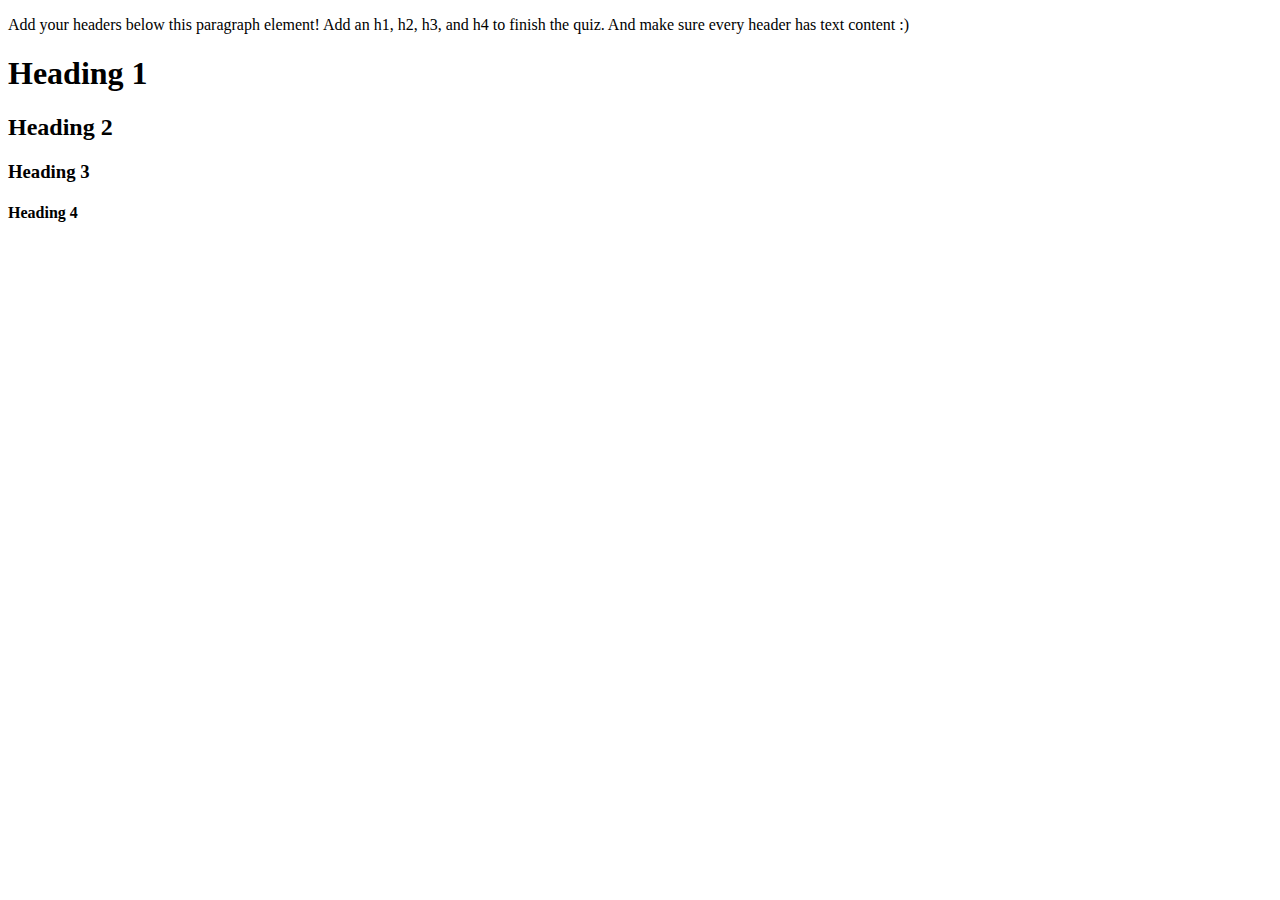
<file: lesson_03/index.html>
<!DOCTYPE html>
<html lang="en">
<head>
  <meta charset="UTF-8">
  <title>Headers Quiz</title>
  <!-- the next line loads the tests for the Udacity Feedback extension -->
  <meta name="udacity-grader" content="http://udacity.github.io/fend/fend-refresh/lesson2/problem-set/headers/tests.json">
</head>
<body>
  <p>Add your headers below this paragraph element! Add an h1, h2, h3, and h4 to finish the quiz. And make sure every header has text content :)</p>
  <h1>Heading 1</h1>
  <h2>Heading 2</h2>
  <h3>Heading 3</h3>
  <h4>Heading 4</h4>
</body>
</html>
</file>
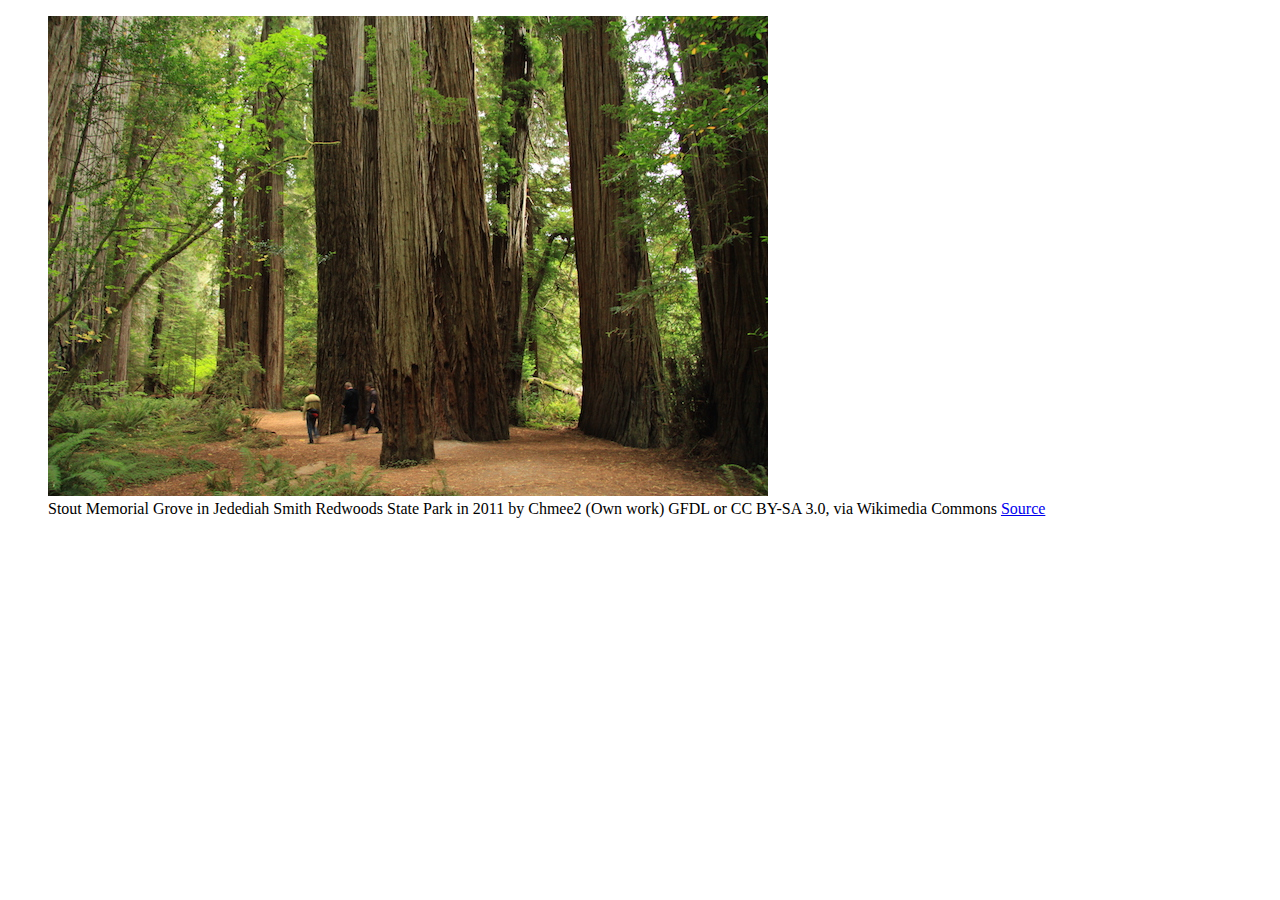
<file: lesson_03/figures/index.html>
<!DOCTYPE html>
<html lang="en">
<head>
  <meta charset="UTF-8">
  <title>Figures Quiz</title>
  <!-- the next line loads the tests for the Udacity Feedback extension -->
  <meta name="udacity-grader" content="http://udacity.github.io/fend/fend-refresh/lesson2/problem-set/figures/tests.json">
</head>
<body>
  <!--
  You'll see some text written like this below: [words that are displayed](http://website.com). This is Markdown syntax for a link. You can think of Markdown as HTML shorthand. You'll need to turn it into HTML that looks like <a href="http://website.com">words that are displayed</a>.

  Learn more about Markdown here: https://daringfireball.net/projects/markdown/
  -->

  <!-- Turn this into HTML! -->
  <figure>
    <img src="redwoods_state_park.jpg" alt="Stout Memorial Grove in Jedediah Smith Redwoods State Park">
    
    <figcaption>
      Stout Memorial Grove in Jedediah Smith Redwoods State Park in 2011 by Chmee2 (Own work) GFDL or CC BY-SA 3.0, via Wikimedia Commons
        <a href="https://commons.wikimedia.org/wiki/File%3AStout_Memorial_Grove_in_Jedediah_Smith_Redwoods_State_Park_in_2011_(22).JPG">Source</a>
    </figcaption>    
    
  </figure>

</body>
</html>
</file>
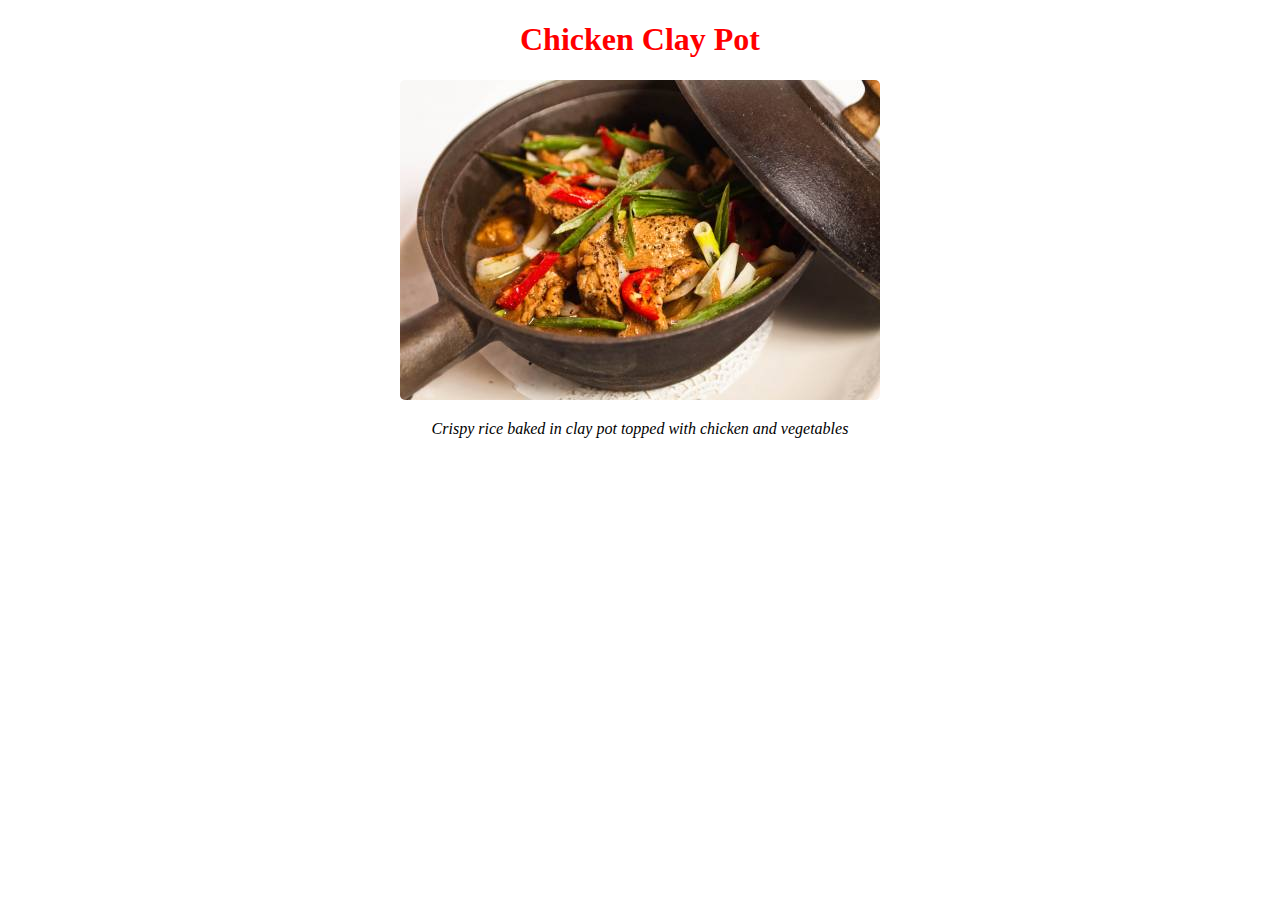
<file: lesson_05/writing-selectors/index.html>
<!DOCTYPE html>
<html>
<head>
	<title>Writing Selectors Quiz</title>
	<!-- the next line loads the tests for the Udacity Feedback extension -->
	<meta name="udacity-grader" content="http://udacity.github.io/fend/lessons/L3/problem-set/05-writing-selectors/tests.json">
	<style>
		#menu {
			text-align: center;
		}
		.item {
			color: red;
		}
		.picture {
			border-radius: 5px;
		}
		.description {
			font-style: italic;
		}
	</style>
</head>
<body>
	<div id="menu">
		<h1 class="item">Chicken Clay Pot</h1>
		<img src="img/clay-pot.jpg" alt="clay pot" class="picture">
		<p class="description">Crispy rice baked in clay pot topped with chicken and vegetables</p>
	</div>
</body>
</html>
</file>
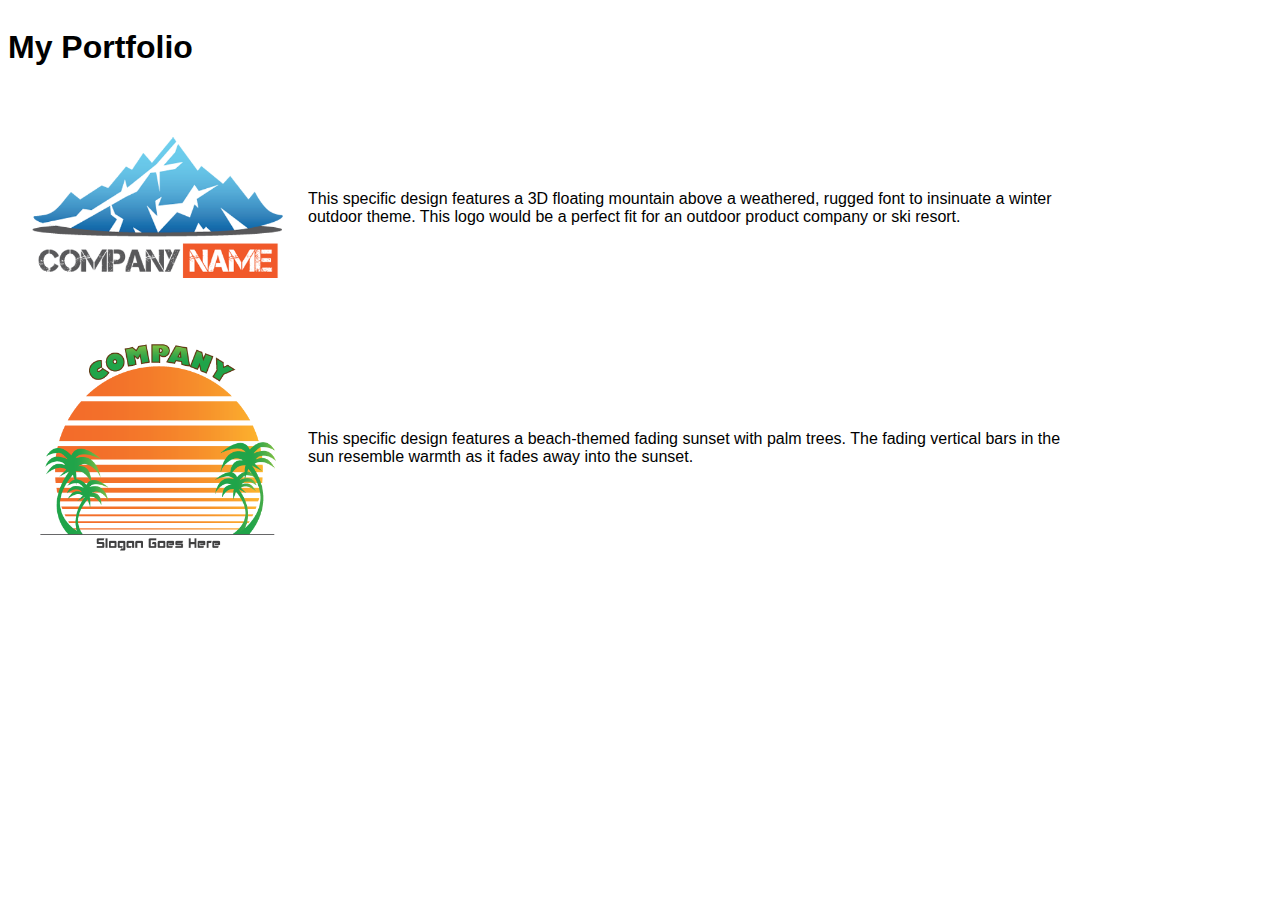
<file: lesson_06/link-to-a-stylesheet/index.html>
<!DOCTYPE html>

<!-- Instructions: Add a link to the stylesheet 'styles.css' at the designated spot below. -->

<!-- Hints:

* sample link: <link href="path-to-stylesheet/stylesheet.css" rel="stylesheet">
* path to stylesheet: "css/styles.css"

-->

<html>
<head>
	<title>Link to a Stylesheet Quiz</title>
	<!-- the next line loads the tests for the Udacity Feedback extension -->
	<meta name="udacity-grader" content="http://udacity.github.io/fend/lessons/L3/problem-set/10-link-to-a-stylesheet/tests.json">
	<!-- add link here -->
	<link href="css/styles.css" rel="stylesheet">
</head>
<body>
	<div class="container">
		<div class="portfolio">
			<h1>My Portfolio</h1>
			<div class="item">
				<img src="img/out-cold.png" width="300">
				<span>This specific design features a 3D floating mountain above a weathered, rugged font to insinuate a winter outdoor theme. This logo would be a perfect fit for an outdoor product company or ski resort.</span>
			</div>
			<div class="item">
				<img src="img/retro-beach.png" width="300">
				<span>This specific design features a beach-themed fading sunset with palm trees. The fading vertical bars in the sun resemble warmth as it fades away into the sunset.</span>
			</div>
		</div>
	</div>
</body>
</html>
</file>
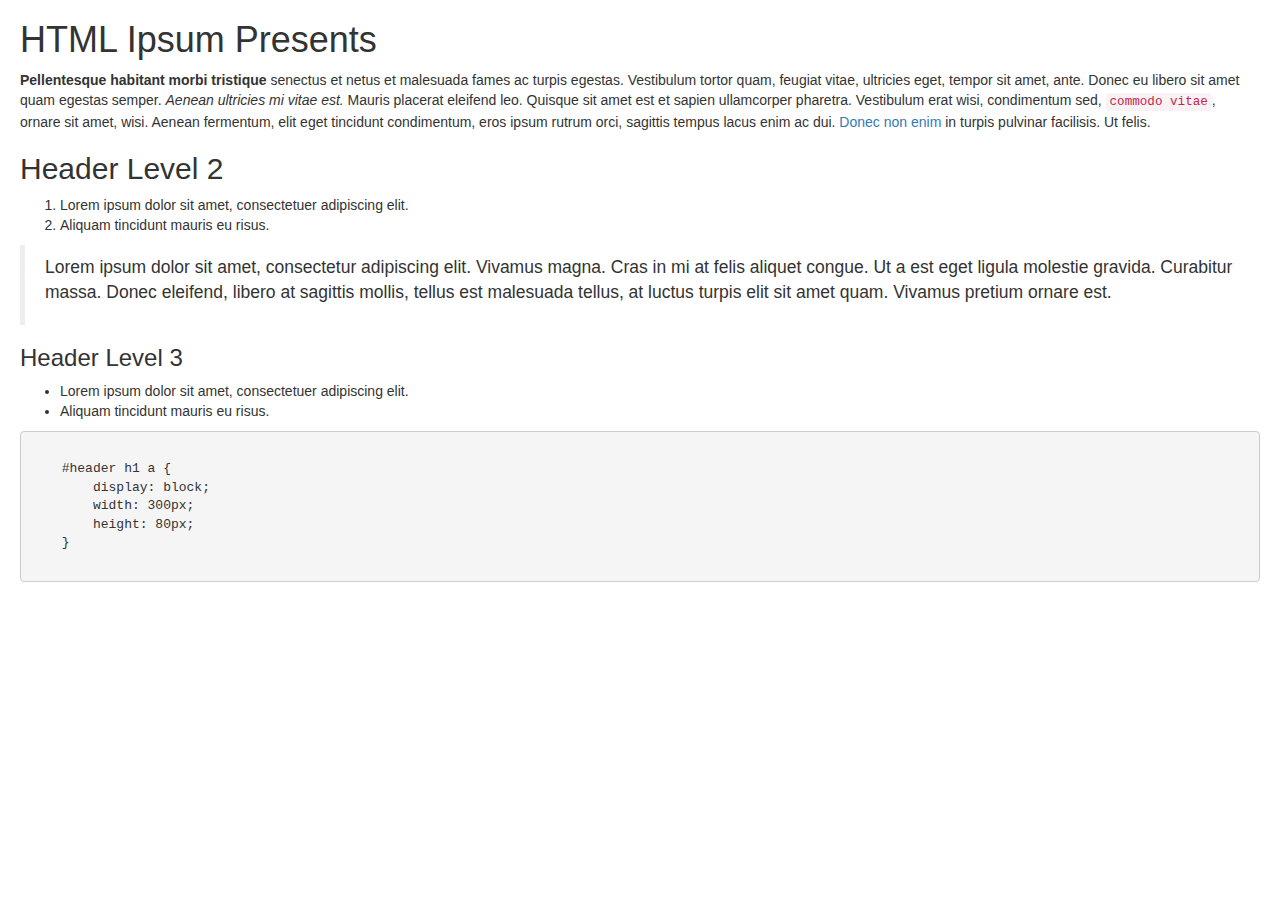
<file: lesson_07/practice-keyboard-shortcuts/index.html>
<!DOCTYPE html>
<html lang="en">
<head>
    <meta charset="UTF-8">
    <title>Keyboard Shortcuts - Practice</title>
    <link rel="stylesheet" type="text/css" href="css/main.css" media="screen">
    <style>
        body {
            padding: 0 20px 0 20px;
        }
    </style>
</head>
<body>
    <h1>HTML Ipsum Presents</h1>
           
    <p><strong>Pellentesque habitant morbi tristique</strong> senectus et netus et malesuada fames ac turpis egestas. Vestibulum tortor quam, feugiat vitae, ultricies eget, tempor sit amet, ante. Donec eu libero sit amet quam egestas semper. <em>Aenean ultricies mi vitae est.</em> Mauris placerat eleifend leo. Quisque sit amet est et sapien ullamcorper pharetra. Vestibulum erat wisi, condimentum sed, <code>commodo vitae</code>, ornare sit amet, wisi. Aenean fermentum, elit eget tincidunt condimentum, eros ipsum rutrum orci, sagittis tempus lacus enim ac dui. <a href="#">Donec non enim</a> in turpis pulvinar facilisis. Ut felis.</p>

    <h2>Header Level 2</h2>
               
    <ol>
       <li>Lorem ipsum dolor sit amet, consectetuer adipiscing elit.</li>
       <li>Aliquam tincidunt mauris eu risus.</li>
    </ol>

    <blockquote><p>Lorem ipsum dolor sit amet, consectetur adipiscing elit. Vivamus magna. Cras in mi at felis aliquet congue. Ut a est eget ligula molestie gravida. Curabitur massa. Donec eleifend, libero at sagittis mollis, tellus est malesuada tellus, at luctus turpis elit sit amet quam. Vivamus pretium ornare est.</p></blockquote>

    <h3>Header Level 3</h3>

    <ul>
       <li>Lorem ipsum dolor sit amet, consectetuer adipiscing elit.</li>
       <li>Aliquam tincidunt mauris eu risus.</li>
    </ul>

    <pre><code>
    #header h1 a { 
        display: block; 
        width: 300px; 
        height: 80px; 
    }
    </code></pre>
</body>
</html>
</file>
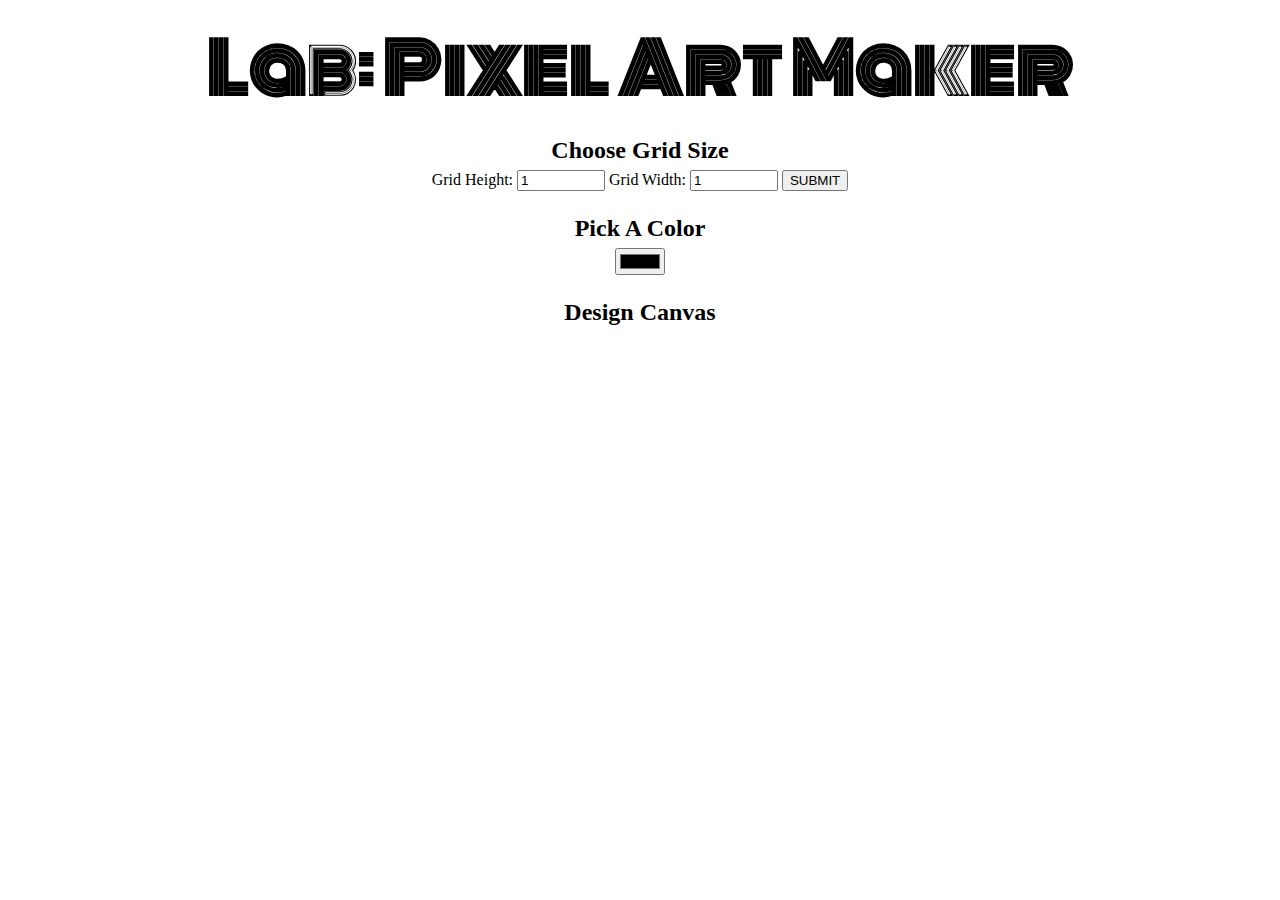
<file: lesson_21/project-pixel-art-maker-starter-master/index.html>
<!DOCTYPE html>
<html>
<head>
    <title>Pixel Art Maker!</title>
    <link rel="stylesheet" href="https://fonts.googleapis.com/css?family=Monoton">
    <link rel="stylesheet" href="styles.css">
</head>
<body>
    <h1>Lab: Pixel Art Maker</h1>

    <h2>Choose Grid Size</h2>
    <form id="sizePicker">
        Grid Height:
        <input type="number" id="inputHeight" name="height" min="1" value="1">
        Grid Width:
        <input type="number" id="inputWidth" name="width" min="1" value="1">
        <input type="button" id="submitSize" value="SUBMIT">
    </form>

    <h2>Pick A Color</h2>
    <input type="color" id="colorPicker">

    <h2>Design Canvas</h2>
    <table id="pixelCanvas">
    </table>

    <script
      src="http://code.jquery.com/jquery-3.3.1.min.js"
      integrity="sha256-FgpCb/KJQlLNfOu91ta32o/NMZxltwRo8QtmkMRdAu8="
      crossorigin="anonymous">      
    </script>
    <script src="designs.js"></script>
</body>
</html>
</file>
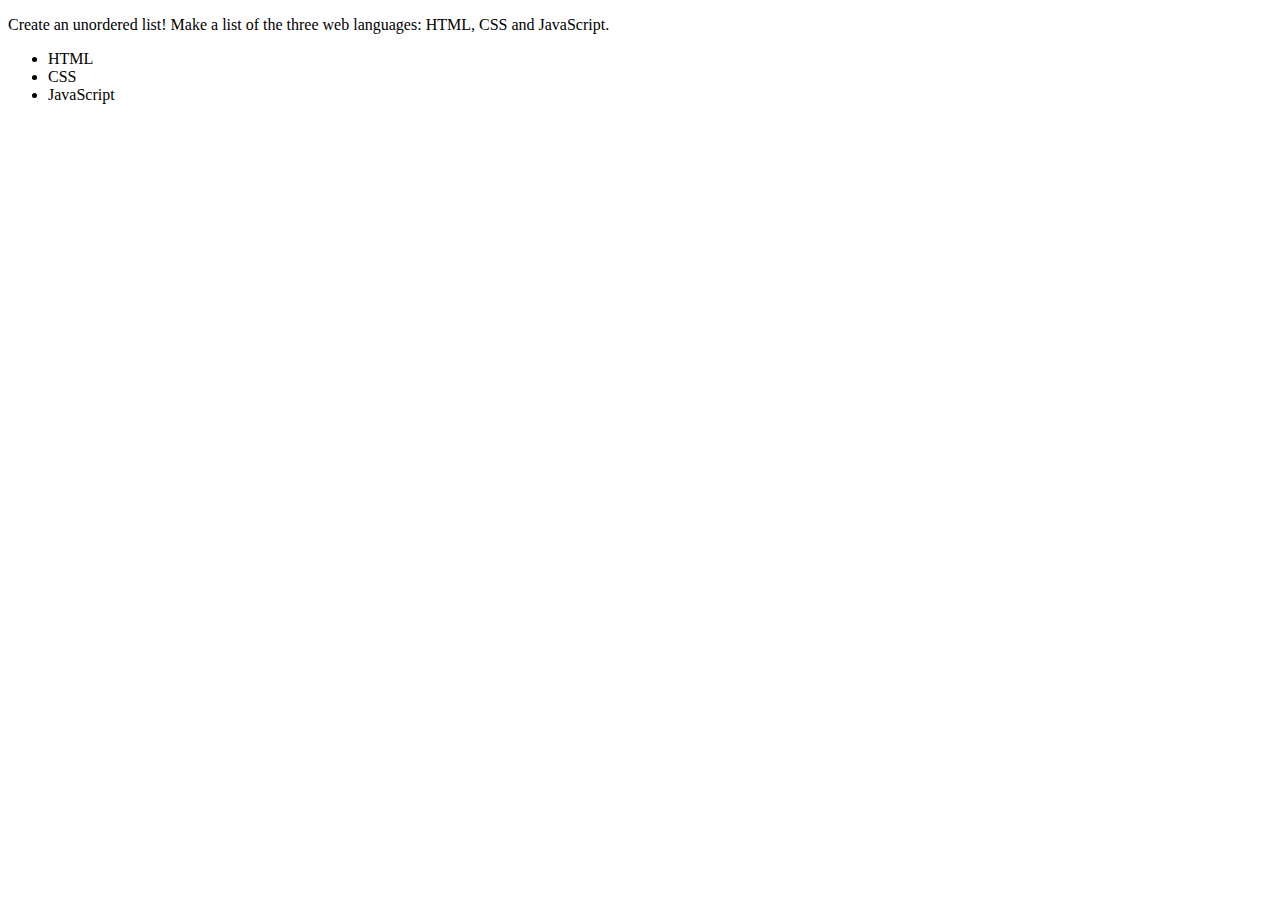
<file: lesson_03/index_2.html>
<!DOCTYPE html>
<html lang="en">
<head>
  <meta charset="UTF-8">
  <title>Lists Quiz</title>
  <!-- the next line loads the tests for the Udacity Feedback extension -->
  <meta name="udacity-grader" content="http://udacity.github.io/fend/fend-refresh/lesson2/problem-set/lists/tests.json">
</head>
<body>
  <p>Create an unordered list! Make a list of the three web languages: HTML, CSS and JavaScript.</p>
  <ul>
  	<li>HTML</li>
  	<li>CSS</li>
  	<li>JavaScript</li>
  </ul>
</body>
</html>
</file>
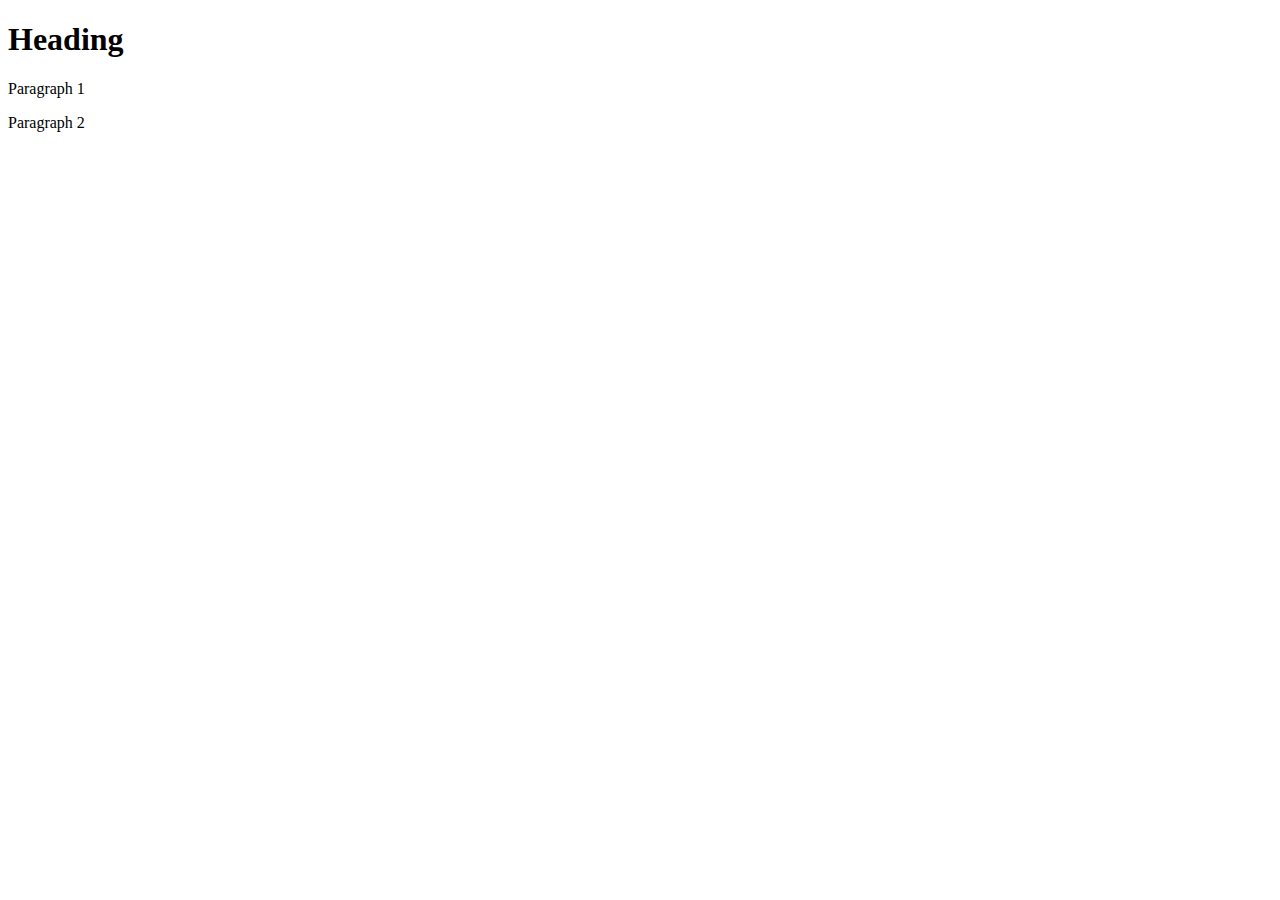
<file: lesson_03/index_3.html>
<!DOCTYPE html>
<html lang="en">
<head>
  <meta charset="UTF-8">
  <title>Tree to HTML</title>
  <!-- the next line loads the tests for the Udacity Feedback extension -->
  <meta name="udacity-grader" content="http://udacity.github.io/fend/fend-refresh/lesson2/problem-set/tree-to-html/tests.json">
</head>
<body>
  <!-- Did you notice that the body tag - the top of the sample tree - is already here? You don't need to add another one. -->
  <!-- Your code goes here! -->
  <h1>Heading</h1>
  <div>
  	<p>Paragraph 1</p>
  	<p>Paragraph 2</p>
  </div>

</body>
</html>
</file>
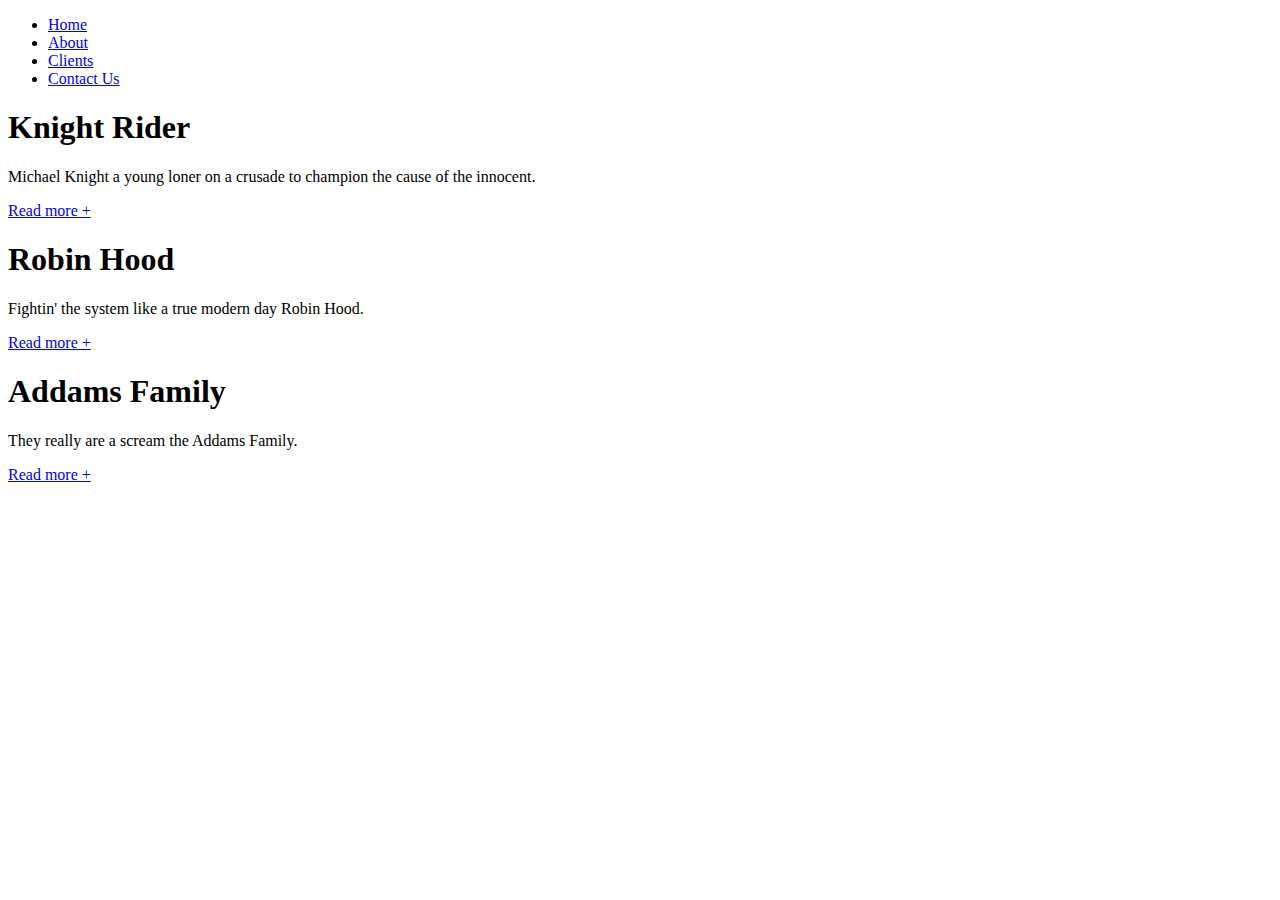
<file: lesson_07/finish.html>
<!DOCTYPE html>
<html lang="en">
<head>
	<meta charset="UTF-8">
	<title>Typing Challenge</title>
</head>
<body>
	<div>
		<ul>
			<li><a href="#">Home</a></li>
			<li><a href="#">About</a></li>
			<li><a href="#">Clients</a></li>
			<li><a href="#">Contact Us</a></li>
		</ul>
	</div>
	<div>
		<div class="article">
			<h1>Knight Rider</h1>
			<p>Michael Knight a young loner on a crusade to champion the cause of the innocent.</p>
			<a href="#">Read more +</a>
		</div>
		<div class="article">
			<h1>Robin Hood</h1>
			<p>Fightin' the system like a true modern day Robin Hood.</p>
			<a href="#">Read more +</a>
		</div>
		<div class="article">
			<h1>Addams Family</h1>
			<p>They really are a scream the Addams Family.</p>
			<a href="#">Read more +</a>
		</div>
	</div>
</body>
</html>
</file>
<file: lesson_06/link-to-a-stylesheet/css/styles.css>
body {
	font-family: 'Roboto', sans-serif;
}
.container {
	display: flex;
	flex-wrap: wrap;
}
.menu {
	width: 15%;
}
.portfolio {
	width: 85%;
}
.item {
	width: 100%;
	clear: both;
}
.item img {
	float: left
}
.item span {
	display: table-cell;
	vertical-align: middle;
	height: 240px;
}
</file>
<file: lesson_07/practice-keyboard-shortcuts/css/main.css>
html {
  font-family: sans-serif;
  -ms-text-size-adjust: 100%;
  -webkit-text-size-adjust: 100%;
}
body {
  margin: 0;
}
a {
  background-color: transparent;
}
b,
strong {
  font-weight: bold;
}
dfn {
  font-style: italic;
}
h1 {
  font-size: 2em;
  margin: 0.67em 0;
}
mark {
  background: #ff0;
  color: #000;
}
small {
  font-size: 80%;
}
sub,
sup {
  font-size: 75%;
  line-height: 0;
  position: relative;
  vertical-align: baseline;
}
sup {
  top: -0.5em;
}
sub {
  bottom: -0.25em;
}
img {
  border: 0;
}
figure {
  margin: 1em 40px;
}
hr {
  -webkit-box-sizing: content-box;
     -moz-box-sizing: content-box;
          box-sizing: content-box;
  height: 0;
}
pre {
  overflow: auto;
}
code,
kbd,
pre,
samp {
  font-family: monospace, monospace;
  font-size: 1em;
}
fieldset {
  border: 1px solid #c0c0c0;
  margin: 0 2px;
  padding: 0.35em 0.625em 0.75em;
}
legend {
  border: 0;
  padding: 0;
}
textarea {
  overflow: auto;
}
optgroup {
  font-weight: bold;
}
table {
  border-collapse: collapse;
  border-spacing: 0;
}
td,
th {
  padding: 0;
}
* {
  -webkit-box-sizing: border-box;
  -moz-box-sizing: border-box;
  box-sizing: border-box;
}
html {
  font-size: 10px;
  -webkit-tap-highlight-color: rgba(0, 0, 0, 0);
}
body {
  font-family: "Helvetica Neue", Helvetica, Arial, sans-serif;
  font-size: 14px;
  line-height: 1.42857143;
  color: #333333;
  background-color: #ffffff;
}
input,
button,
select,
textarea {
  font-family: inherit;
  font-size: inherit;
  line-height: inherit;
}
a {
  color: #337ab7;
  text-decoration: none;
}
figure {
  margin: 0;
}
img {
  vertical-align: middle;
}
hr {
  margin-top: 20px;
  margin-bottom: 20px;
  border: 0;
  border-top: 1px solid #eeeeee;
}
h1,
h2,
h3,
h4,
h5,
h6 {
  font-family: inherit;
  font-weight: 500;
  line-height: 1.1;
  color: inherit;
}
h1,
h2,
h3 {
  margin-top: 20px;
  margin-bottom: 10px;
}
h4,
h5,
h6 {
  margin-top: 10px;
  margin-bottom: 10px;
}
h1 {
  font-size: 36px;
}
h2 {
  font-size: 30px;
}
h3 {
  font-size: 24px;
}
h4 {
  font-size: 18px;
}
h5 {
  font-size: 14px;
}
h6 {
  font-size: 12px;
}
p {
  margin: 0 0 10px;
}
ul,
ol {
  margin-top: 0;
  margin-bottom: 10px;
}
ul ul,
ol ul,
ul ol,
ol ol {
  margin-bottom: 0;
}
blockquote {
  padding: 10px 20px;
  margin: 0 0 20px;
  font-size: 17.5px;
  border-left: 5px solid #eeeeee;
}
address {
  margin-bottom: 20px;
  font-style: normal;
  line-height: 1.42857143;
}
code,
kbd,
pre,
samp {
  font-family: Menlo, Monaco, Consolas, "Courier New", monospace;
}
code {
  padding: 2px 4px;
  font-size: 90%;
  color: #c7254e;
  background-color: #f9f2f4;
  border-radius: 4px;
}
kbd {
  padding: 2px 4px;
  font-size: 90%;
  color: #ffffff;
  background-color: #333333;
  border-radius: 3px;
  -webkit-box-shadow: inset 0 -1px 0 rgba(0, 0, 0, 0.25);
          box-shadow: inset 0 -1px 0 rgba(0, 0, 0, 0.25);
}
kbd kbd {
  padding: 0;
  font-size: 100%;
  font-weight: bold;
  -webkit-box-shadow: none;
          box-shadow: none;
}
pre {
  display: block;
  padding: 9.5px;
  margin: 0 0 10px;
  font-size: 13px;
  line-height: 1.42857143;
  word-break: break-all;
  word-wrap: break-word;
  color: #333333;
  background-color: #f5f5f5;
  border: 1px solid #cccccc;
  border-radius: 4px;
}
pre code {
  padding: 0;
  font-size: inherit;
  color: inherit;
  white-space: pre-wrap;
  background-color: transparent;
  border-radius: 0;
}
table {
  background-color: transparent;
}
caption {
  padding-top: 8px;
  padding-bottom: 8px;
  color: #777777;
  text-align: left;
}
th {
  text-align: left;
}
</file>
<file: lesson_21/project-pixel-art-maker-starter-master/styles.css>
body {
    text-align: center;
}

h1 {
    font-family: Monoton;
    font-size: 70px;
    margin: 0.2em;
}

h2 {
    margin: 1em 0 0.25em;
}

h2:first-of-type {
    margin-top: 0.5em;
}

table,
tr,
td {
    border: 1px solid black;
}

table {
    border-collapse: collapse;
    margin: 0 auto;
}

tr {
    height: 20px;
}

td {
    width: 20px;
}

input[type=number] {
    width: 6em;
}


.red {
    background-color: red;
}
.yellow {
    background-color: yellow;
}
</file>
